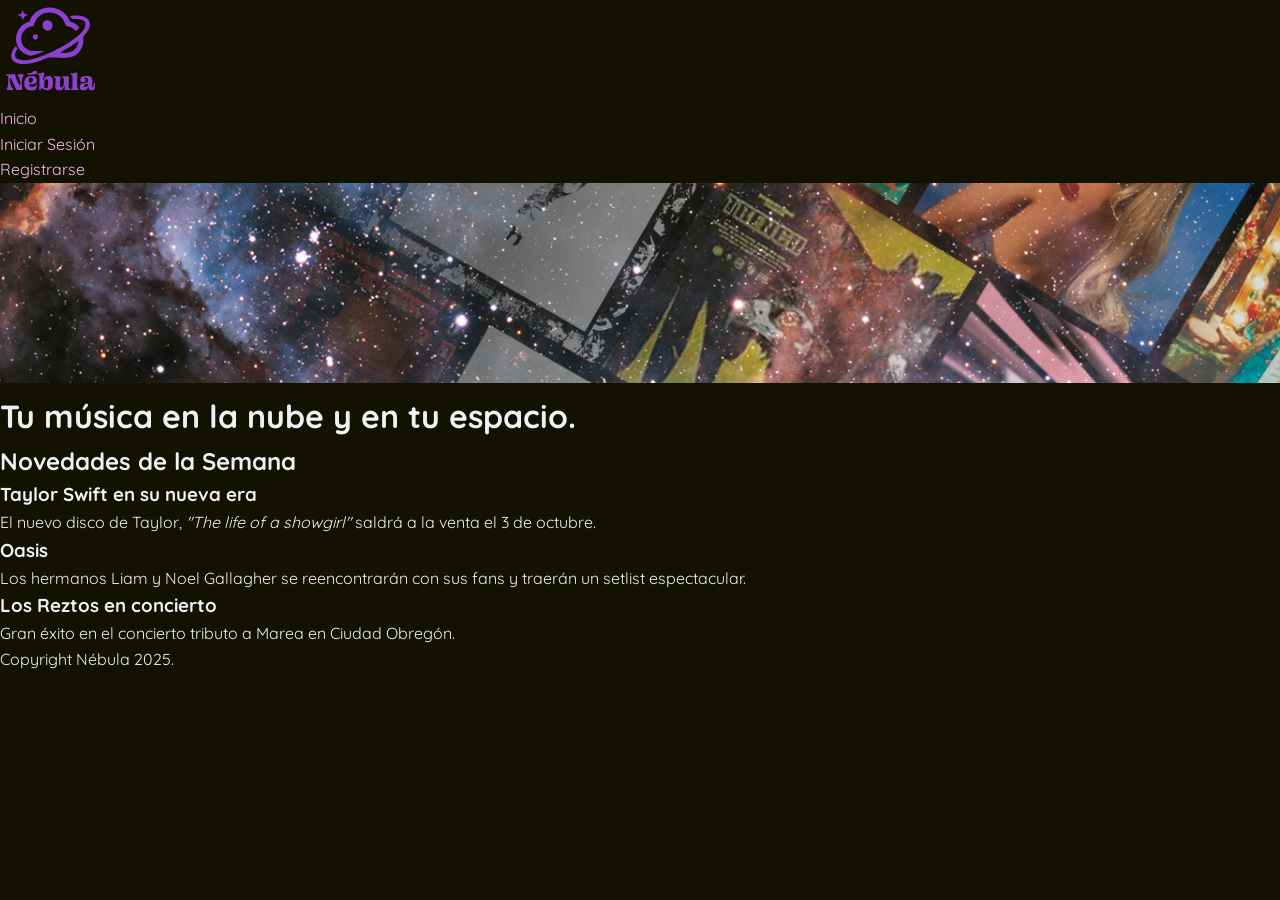
<file: Practica5/index.html>
<!DOCTYPE html>
<html lang="es">
<head>
    <meta charset="UTF-8">
    <meta name="viewport" content="width=device-width, initial-scale=1.0">
    <title>Nébula Music - Inicio (Código Base)</title>
    <link rel="stylesheet" href="./styles/styles.css">
</head>
<body>

    <!-- MENÚ DE NAVEGACIÓN -->
    <nav>
        <a class="logo" href="index.html">
            <img src="./imgs/nebula-03.svg" alt="Logo Nébula" width="100">
        </a>
        <ul>
            <li><a href="index.html">Inicio</a></li>
            <li><a href="iniciar-sesion.html">Iniciar Sesión</a></li>
            <li><a href="registro.html">Registrarse</a></li>
        </ul>
    </nav>

    <!-- CABECERA -->
    <header class="principal">
        <img src="./imgs/cover.jpg" alt="Cover Nébula" width="100%" height="200" style="object-fit: cover;">
        <h1>Tu música en la nube y en tu espacio.</h1>
    </header>

    <!-- CONTENIDO PRINCIPAL -->
    <main>
        
        <!-- SECCIÓN DE NOTICIAS -->
        <section id="noticias">
            <h2>Novedades de la Semana</h2>

            <!-- Artículo 1 -->
            <article>
                <h3>Taylor Swift en su nueva era</h3>
                <p>El nuevo disco de Taylor, <i>"The life of a showgirl"</i> saldrá a la venta el 3 de octubre.</p>
            </article>

            <!-- Artículo 2 -->
            <article>
                <h3>Oasis</h3>
                <p>Los hermanos Liam y Noel Gallagher se reencontrarán con sus fans y traerán un setlist espectacular.</p>
            </article>

            <!-- Artículo 3 -->
            <article>
                <h3>Los Reztos en concierto</h3>
                <p>Gran éxito en el concierto tributo a Marea en Ciudad Obregón.</p>
            </article>

        </section>

    </main>

    <!-- PIE DE PÁGINA -->
    <footer>
        <p>Copyright Nébula 2025.</p>
    </footer>

</body>
</html>
</file>
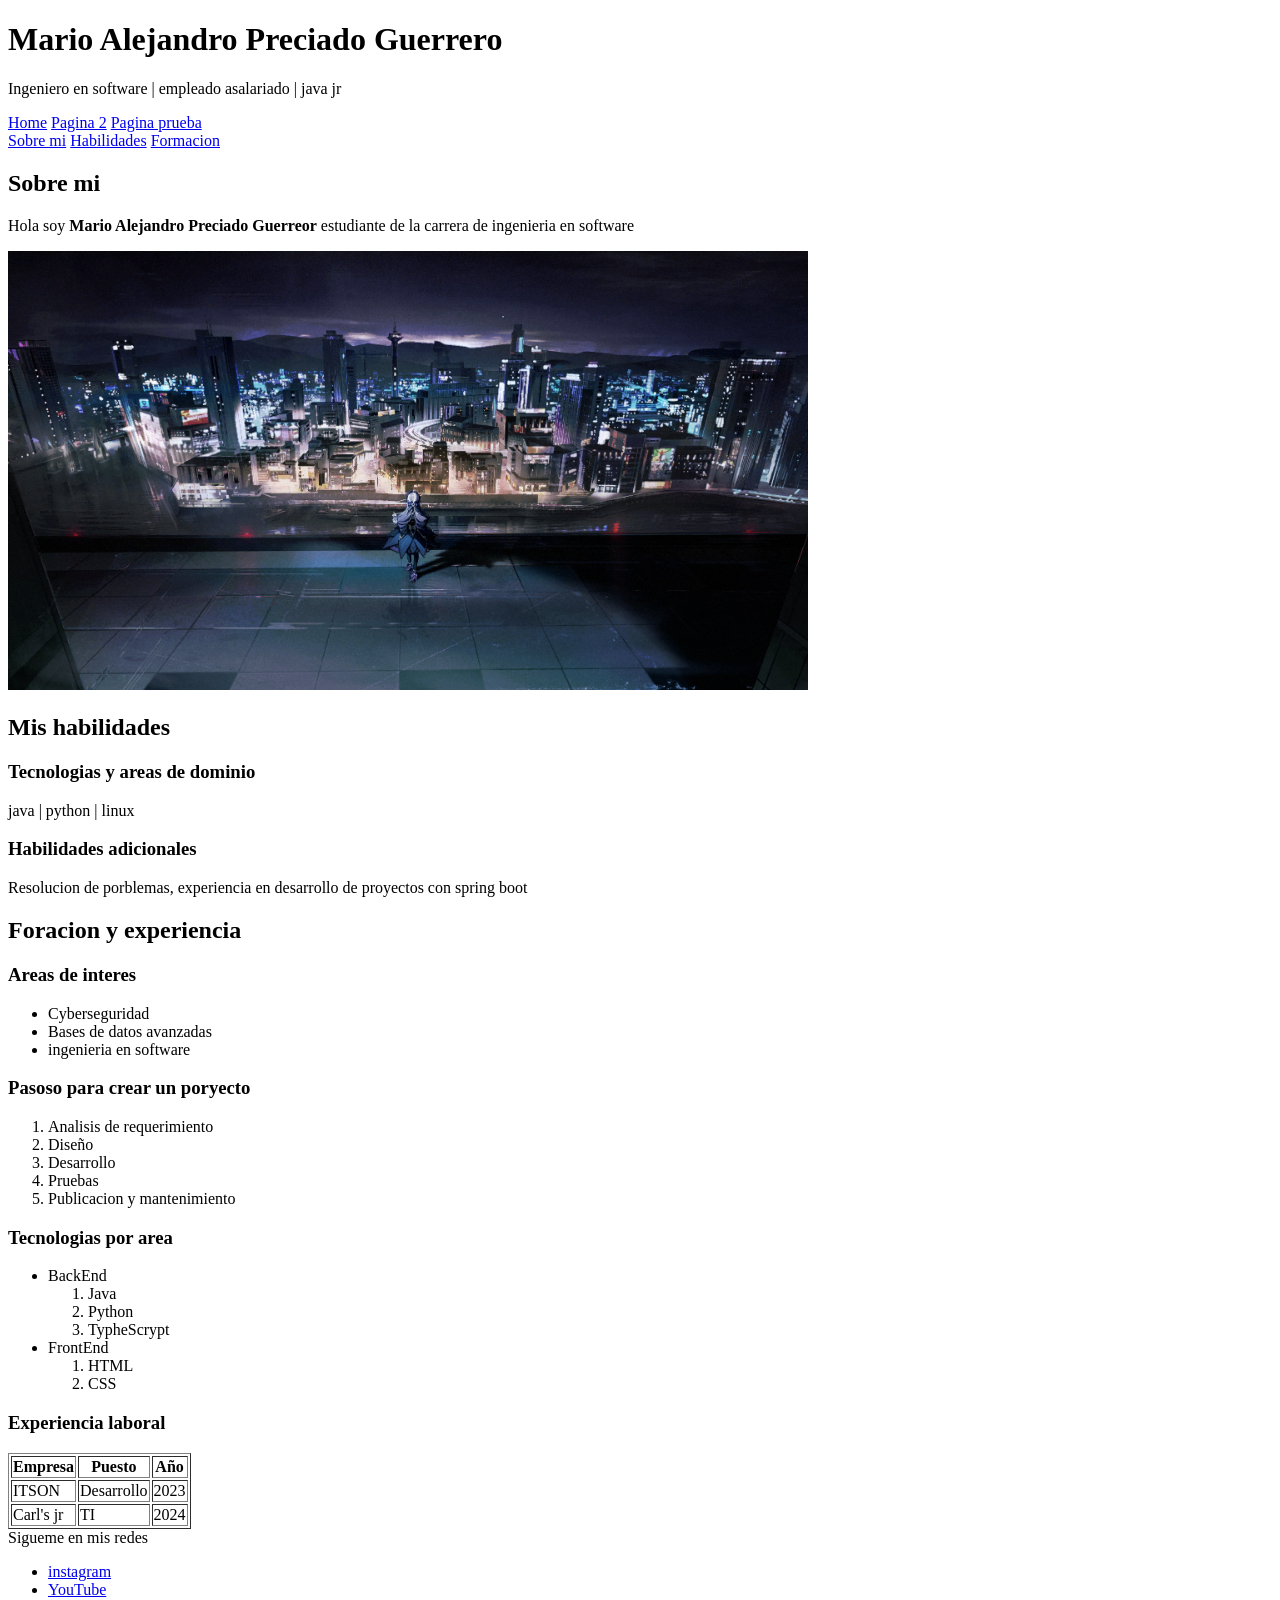
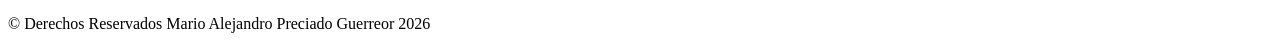
<file: static/index.html>
<!DOCTYPE html>
<html lang="en">
<head>

    <meta charset="UTF-8">
    <meta name="viewport" content="width=device-width, initial-scale=1.0">
    <meta name=description content="Portafolio personal del Ingeniero en software Mario Alejandro Preciado Guerrero">
    <meta name="keywords" content="portafolio, ingeniero en software, desarrollo web, fulltable">
    <meta name="author" content="Mario Alejandro Preciado Guerrero">
    <meta name=robots content="index,follow">
    <title>Portafolio Personal Alejandro Preciado</title>
</head>
<body>
<header>
    <h1>Mario Alejandro Preciado Guerrero</h1>
    <p>Ingeniero en software | empleado asalariado | java jr</p>
    <nav>
        <a href="index.html">Home</a>
        <a href="index2.html">Pagina 2</a>
        <a href="PaginaPrueba.html">Pagina prueba</a>
    </nav>

    <nav>
        <a href="#Sobre mi">Sobre mi</a>
        <a href="#habilidades">Habilidades</a>
        <a href="#formacion">Formacion</a>
    </nav>
</header>
<main>
    <section id="Sobre mi">
        <h1>Sobre mi</h1>
        <p>Hola soy <strong>Mario Alejandro Preciado Guerreor</strong> estudiante de la carrera de ingenieria en
            software</p>
        <img src="./IMG/Vivian_ZZZ.png" alt="Vista de una ciudad animada" width="800">
    </section>

    <section id="habilidades">
        <h1>Mis habilidades</h1>
        <h3>Tecnologias y areas de dominio</h3>
        <p>java | python | linux</p>
        <h3>Habilidades adicionales</h3>
        <p>Resolucion de porblemas, experiencia en desarrollo de proyectos con spring boot</p>
    </section>

    <section id="formacion">
        <h1>Foracion y experiencia</h1>

        <h3>Areas de interes</h3>
        <ul>
            <li> Cyberseguridad</li>
            <li>Bases de datos avanzadas</li>
            <li>ingenieria en software</li>
        </ul>

        <h3>Pasoso para crear un poryecto</h3>

        <ol>
            <li>Analisis de requerimiento</li>
            <li>Diseño</li>
            <li>Desarrollo</li>
            <li>Pruebas</li>
            <li>Publicacion y mantenimiento</li>

        </ol>

        <h3>Tecnologias por area</h3>

        <ul>
            <li>BackEnd
                <ol>
                    <li>Java</li>
                    <li>Python</li>
                    <li>TypheScrypt</li>
                </ol>
            </li>
            <li>FrontEnd
                <ol>
                    <li>HTML</li>
                    <li>CSS</li>
                </ol>
            </li>

        </ul>

        <h3>Experiencia laboral</h3>

        <table border="1">
            <tr>
                <th>Empresa</th>
                <th>Puesto</th>
                <th>Año</th>
            </tr>
            <tr>
                <td>ITSON</td>
                <td>Desarrollo</td>
                <td>2023</td>
            </tr>
            <tr>
                <td>Carl's jr</td>
                <td>TI</td>
                <td>2024</td>
            </tr>

        </table>

    </section>
</main>
<footer>
    <div id="Footer">
        Sigueme en mis redes
        <ul>
            <li><a href="https://instagram.com" target="_blank">instagram</a></li>
            <li><a href="https://youtube.com" target="_blank">YouTube</a></li>
        </ul>
    </div>
    <p>&copy; Derechos Reservados Mario Alejandro Preciado Guerreor 2026</p>
</footer>
</body>
</html>
</file>
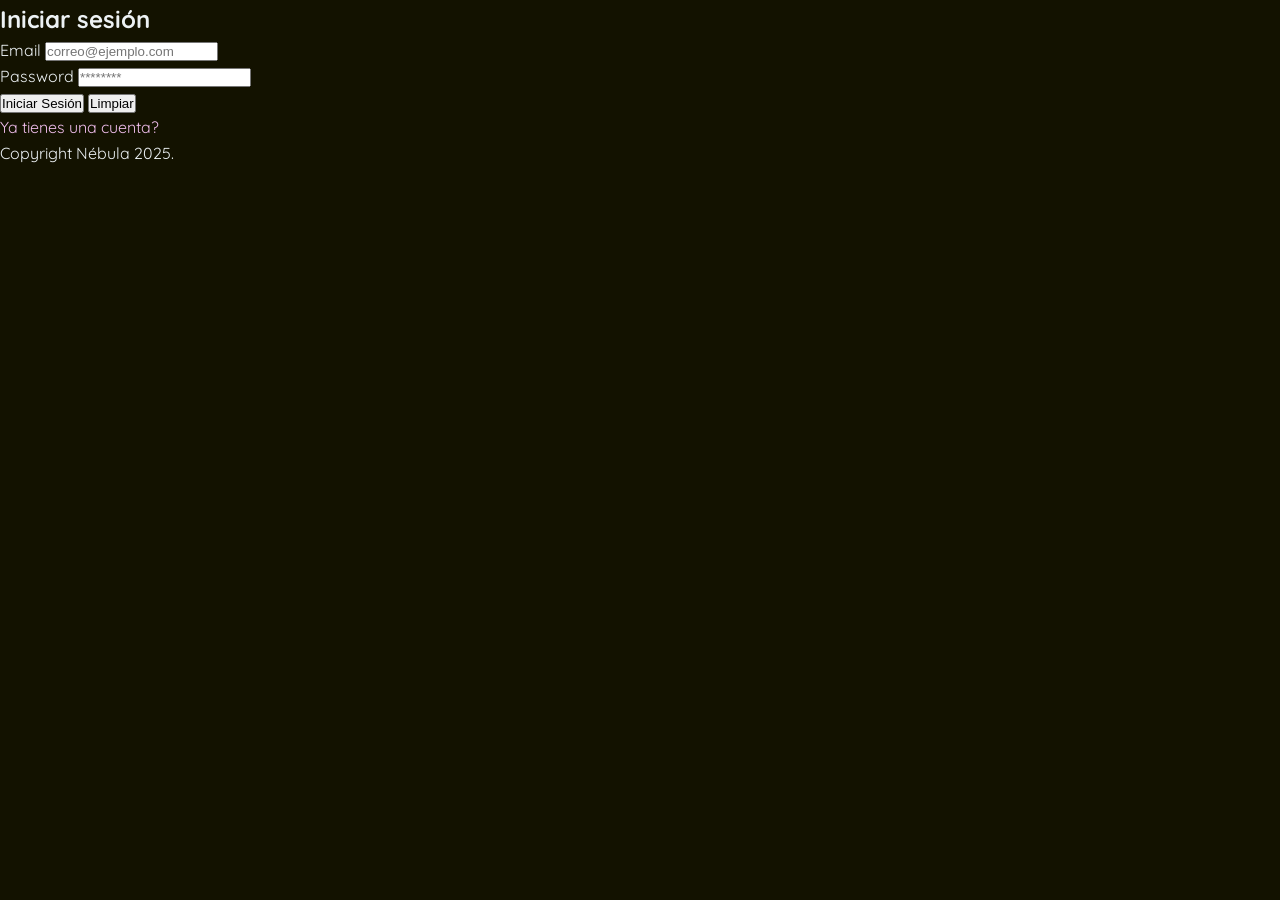
<file: Practica5/iniciar-sesion.html>
<!DOCTYPE html>
<html lang="es">
<head>
    <meta charset="UTF-8">
    <meta name="viewport" content="width=device-width, initial-scale=1.0">
    <title>Nébula Music - Iniciar Sesión</title>
    <link rel="stylesheet" href="./styles/styles.css">
</head>
<body>

<main class="auth-container">
    <section class="auth-card">
        <form method="post" action="/autentication" enctype="application/x-www-form-urlencoded">
            <h1>Iniciar sesión</h1>
            <div class="field">
                <label for="email">Email</label>
                <input type="email" id="email" name="email" placeholder="correo@ejemplo.com" required minlength="5"
                       maxlength="100"
                       pattern="^[a-z0-9!#$%&'*+/=?^_`{|}~-]+(?:\.[a-z0-9!#$%&'*+/=?^_`{|}~-]+)*@(?:[a-z0-9](?:[a-z0-9-]*[a-z0-9])?\.)+[a-z0-9](?:[a-z0-9-]*[a-z0-9])?$">
            </div>

            <div class="field">
                <label for="password">Password</label>
                <input type="password" id="password" name="password" placeholder="********" required minlength="8"
                pattern="^(?=.*[A-Z])(?=.*[a-z])(?=.*\d)\S{8,}$">
            </div>

            <div class="button">
                <button type="submit">Iniciar Sesión</button>
                <button type="reset">Limpiar</button>
            </div>
            <a href="registro.html"><p>Ya tienes una cuenta?</p></a>
        </form>

    </section>
</main>

<footer>
    <p>Copyright Nébula 2025.</p>
</footer>

</body>
</html>
</file>
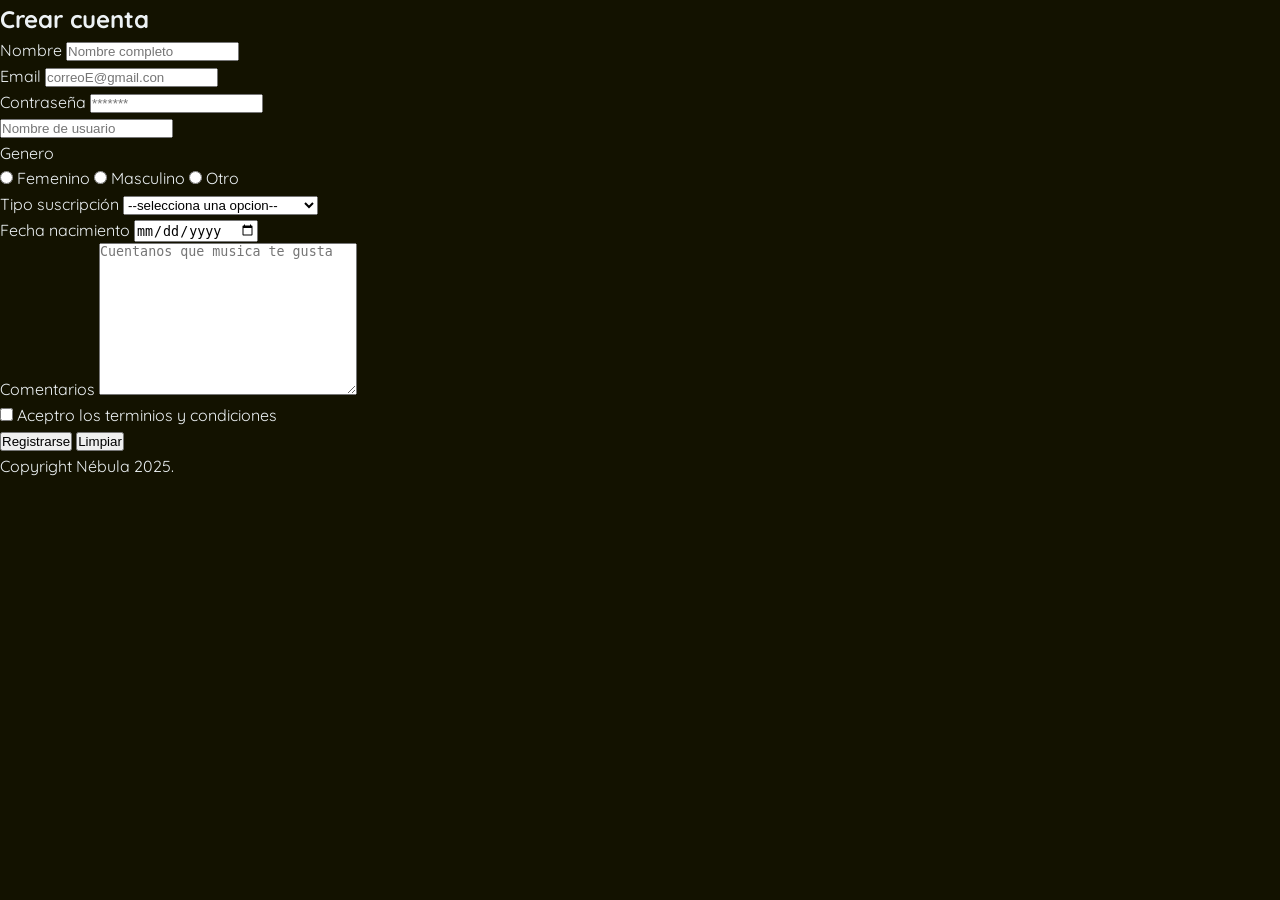
<file: Practica5/registro.html>
<!DOCTYPE html>
<html lang="es">
<head>
    <meta charset="UTF-8">
    <meta name="viewport" content="width=device-width, initial-scale=1.0">
    <title>Nébula Music - Registro</title>
    <link rel="stylesheet" href="./styles/styles.css">
</head>
<body>

<main class="auth-container">
    <section class="auth-card">

        <!-- TAREA PARA EL ALUMNO:
             Crea un formulario que envíe los datos mediante POST a "/crear-cuenta".
             Debe contener campos para:
             - Nombre completo (texto)
             - Correo electrónico (email)
             - Contraseña (password)
             - Pseudónimo (texto con patrón de validación: [letras de 3 a 10]-[números de 2 a 10])
             - Género (radio buttons: Femenino, Masculino, Otro)
             - Tipo de Suscripción (select: Gratis, Premium Mensual, Premium Anual)
             - Fecha de nacimiento (date)
             - Aceptar términos y condiciones (checkbox)
             - Comentarios adicionales o gustos (textarea)
        -->
        <form class="auth-form" method="post" action="/crear-cuenta" enctype="application/x-www-form-urlencoded">
            <h2>Crear cuenta</h2>
            <div class="field">
                <label for="name">Nombre</label>
                <input type="text" id="name" name="name" placeholder="Nombre completo" minlength="10" maxlength="35"
                       required>
            </div>

            <div class="field">
                <label for="email">Email</label>
                <input type="email" id="email" name="email" placeholder="correoE@gmail.con" minlength="10"
                       maxlength="35" required
                       pattern="^[a-z0-9!#$%&'*+/=?^_`{|}~-]+(?:\.[a-z0-9!#$%&'*+/=?^_`{|}~-]+)*@(?:[a-z0-9](?:[a-z0-9-]*[a-z0-9])?\.)+[a-z0-9](?:[a-z0-9-]*[a-z0-9])?$">
            </div>

            <div class="field">
                <label for="password">Contraseña</label>
                <input type="password" id="password" name="password" placeholder="*******" minlength="8" maxlength="35"
                       required pattern="^(?=.*[A-Z])(?=.*[a-z])(?=.*\d)\S{8,}$">
            </div>

            <div class="field">
                <label for="txt_nickName"></label>
                <input type="text" id="txt_nickName" name="txt_nickName" placeholder="Nombre de usuario" minlength="5" maxlength="35" required}
                pattern="^[a-zA-Z0-9]*$">
            </div>

            <div class="button">
                <label>Genero</label>
                <div>
                    <input type="radio" id="rad_femenino" name="rad_genero" value="femenino" required>
                    <label for="rad_femenino">Femenino</label>
                    <input type="radio" id="rad_masculino" name="rad_genero" value="masculino">
                    <label for="rad_masculino">Masculino</label>
                    <input type="radio" id="rad_otro" name="rad_genero" value="otro">
                    <label for="rad_otro">Otro</label>
                </div>
            </div>

            <div class="comboBox">
                <label for="sel_suscription">Tipo suscripción</label>
                <select id="sel_suscription" name="sel_suscription" required>
                    <option value="">--selecciona una opcion--</option>
                    <option value="Gratis">Gratis</option>
                    <option value="premium_mensual">premium menusual ($99/mes</option>
                    <option value="premium_anual">premium anual ($899/mes</option>
                </select>
            </div>

            <div>
                <label for="Bth">Fecha nacimiento</label>
                <input type="date" id="Bth" name="Birth_day" required>
            </div>

            <div class="txtArea">
                <label for="coments">Comentarios</label>
                <textarea name="coments" id="coments" cols="30" rows="10" placeholder="Cuentanos que musica te gusta"></textarea>
            </div>

            <div>
                <input type="checkbox" id="terms" name="terms" required>
                <label for="terms">Aceptro los terminios y condiciones</label>
            </div>

            <div class="button">
                <button type="submit">Registrarse</button>
                <button type="reset">Limpiar</button>
            </div>
        </form>

    </section>
</main>

<footer>
    <p>Copyright Nébula 2025.</p>
</footer>

</body>
</html>
</file>
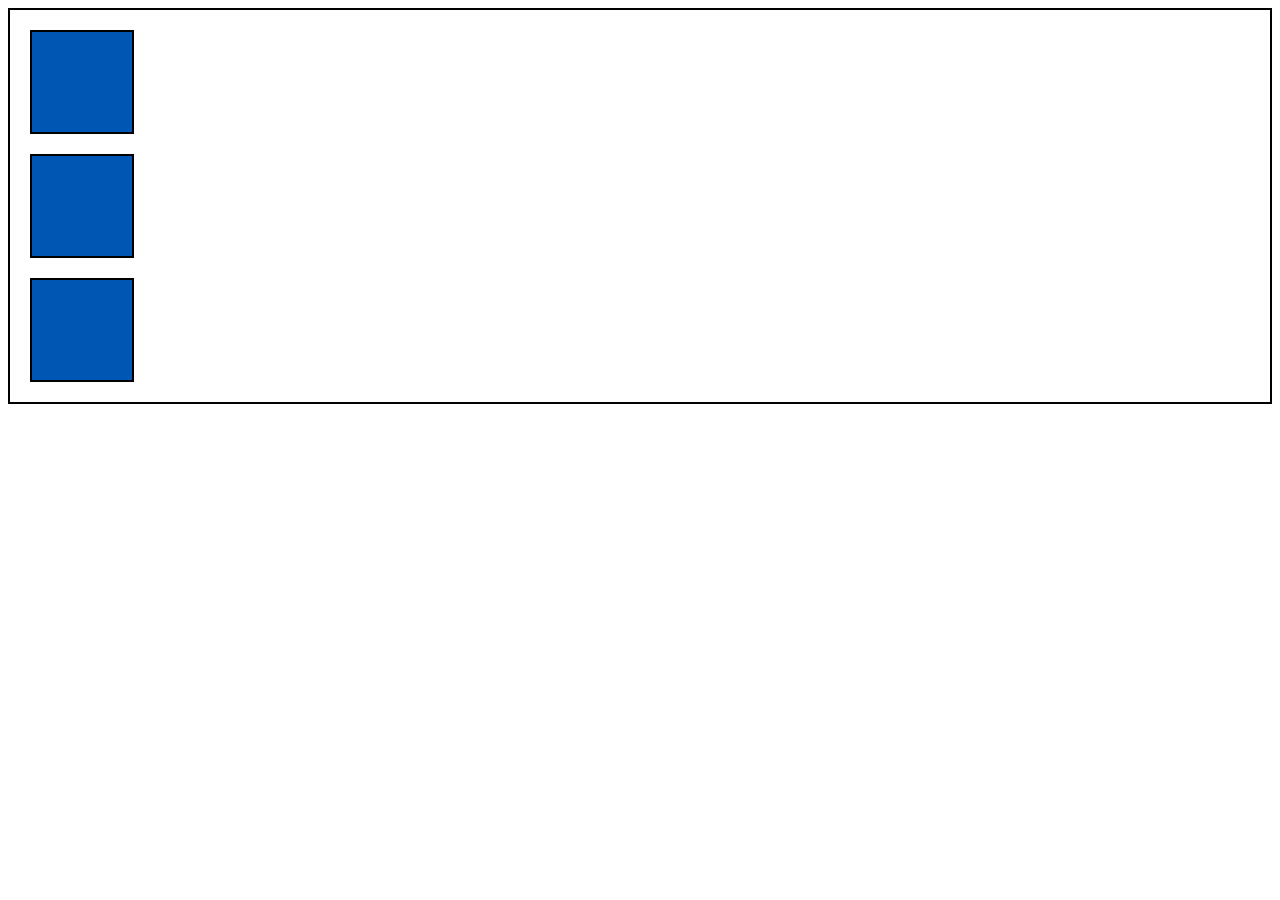
<file: Practica/src/main/resources/static/FlexBox.html>
<!DOCTYPE html>
<html lang="en">
<head>
    <meta charset="UTF-8">
    <title>Title</title>
    <style>
        .contenedor{
            display: flex;
            justify-content: center;
            flex-direction: column;
            border: 2px solid black;
            padding: 10px;
        }

        .caja{
            width: 100px;
            height: 100px;
            margin: 10px;
            background-color: #0056b3;
            border: 2px solid black;
        }
    </style>
</head>
<body>
<section class="contenedor">
    <div class="caja">

    </div>
    <div class = "caja">

    </div>
    <div class = "caja">

    </div>
</section>

</body>
</html>
</file>
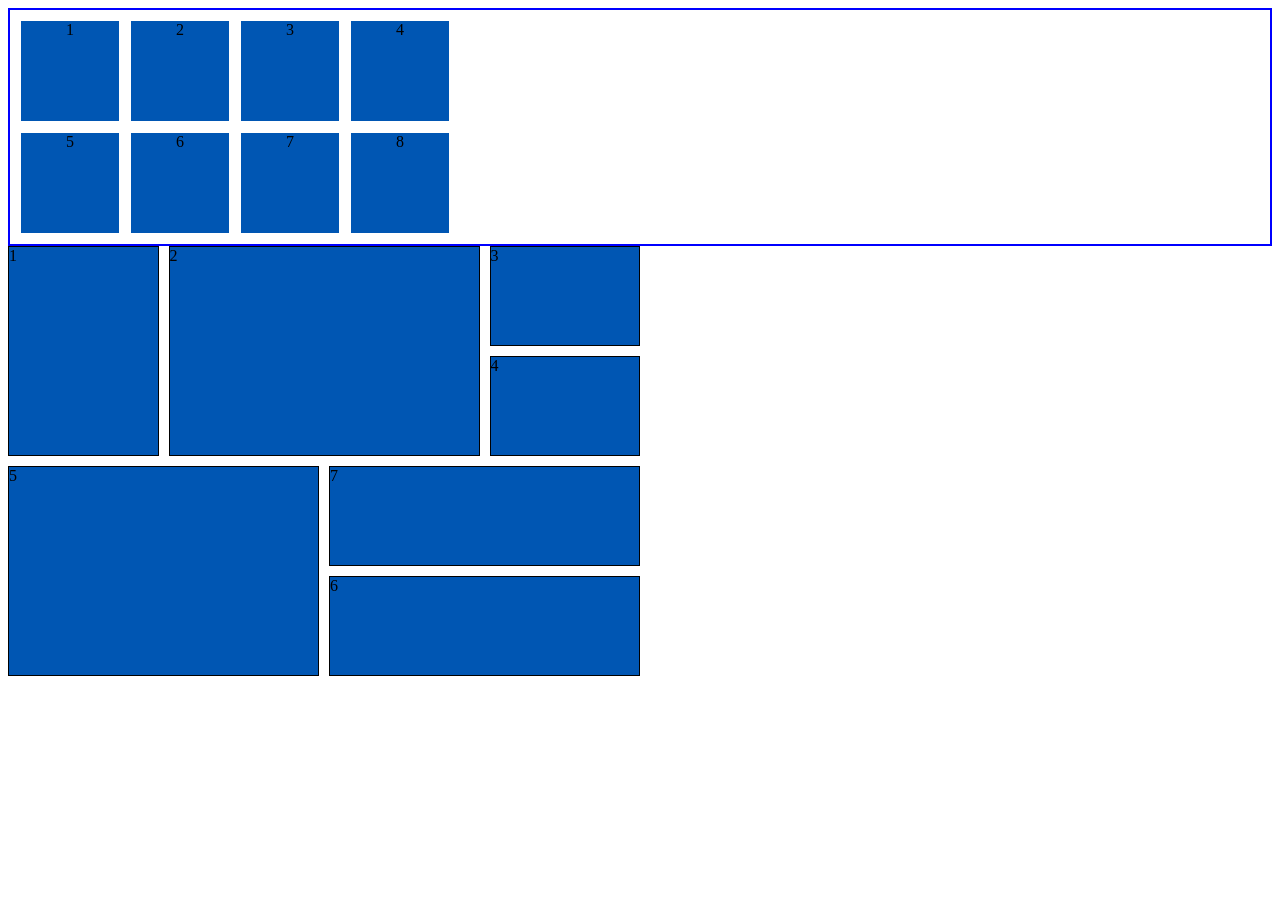
<file: Practica/src/main/resources/static/GridLayout.html>
<!DOCTYPE html>
<html lang="en">
<head>
    <meta charset="UTF-8">
    <title>Title</title>
    <style>
        .contenedor{
            display: grid;
            grid-template-columns: 100px 100px 100px 100px;
            gap: 10px;
            border: 2px solid blue;
            padding: 10px;
        }
        .caja{
            height: 100px;
            background-color: #0056b3;
            border: 1px solid white;
            display: flex;
            justify-content: center;
        }

        .parent{
            display: grid;
            grid-template-columns: repeat(4,1fr);
            grid-template-rows: repeat(4,100px);
            gap: 10px;
            width: 50%;
        }

        .parent div {
            border: 1px solid black;
            background-color: #0056b3;
        }

        .div1{
            grid-area: 1/1/3/2;
        }
        .div2{
            grid-area: 1/2/3/4;
        }
        .div3{
            grid-area: 1/4/2/5;
        }
        .div4{
            grid-area: 2/4/3/5;
        }
        .div5{
            grid-area: 3/1/5/3;
        }
        .div6{
            grid-area: 4/3/5/5;
        }
        .div7{
            grid-area: 3/3/4/5;
        }
    </style>
</head>
<body>
    <section class = "contenedor">
        <div class = "caja">1</div>
        <div class = "caja">2</div>
        <div class = "caja">3</div>
        <div class = "caja">4</div>
        <div class = "caja">5</div>
        <div class = "caja">6</div>
        <div class = "caja">7</div>
        <div class = "caja">8</div>
    </section>

    <section class = "parent">
        <div class = "div1">1</div>
        <div class = "div2">2</div>
        <div class = "div3">3</div>
        <div class = "div4">4</div>
        <div class = "div5">5</div>
        <div class = "div6">6</div>
        <div class = "div7">7</div>
    </section>
</body>
</html>
</file>
<file: Practica5/styles/styles.css>
/* ==========================================================
   NÉBULA MUSIC - CÓDIGO BASE (ESTILOS PARA ALUMNOS)
   ==========================================================
   Este archivo contiene únicamente la configuración inicial, 
   reseteo básico y la paleta de colores del proyecto mediante 
   variables de CSS (:root).
*/

@import url('https://fonts.googleapis.com/css2?family=Quicksand:wght@300..700&display=swap');

:root {
    --bg-color-dark: #131200;      /* Fondo principal modo oscuro */
    --text-color-dark: #EDF2F4;    /* Texto principal */
    --links-color-dark: #EFBDEB;   /* Color normal de enlaces */
    --links-hover-dark: #8D91C7;   /* Color de enlaces al pasar el mouse */
    --nav-links: #8d3fd1;          /* Color de enlaces de navegación */
    --highlight: #EDF67D;          /* Color de acento/resaltados */
}

/* Reset básico de márgenes, paddings y modelo de caja */
* {
    box-sizing: border-box;
    margin: 0;
    padding: 0;
}

body {
    background-color: var(--bg-color-dark);
    color: var(--text-color-dark);
    font-family: 'Quicksand', sans-serif;
    line-height: 1.6;
}

/* Enlaces base */
a {
    color: var(--links-color-dark);
    text-decoration: none;
    transition: color 0.3s ease;
}

a:hover {
    color: var(--links-hover-dark);
}
</file>
